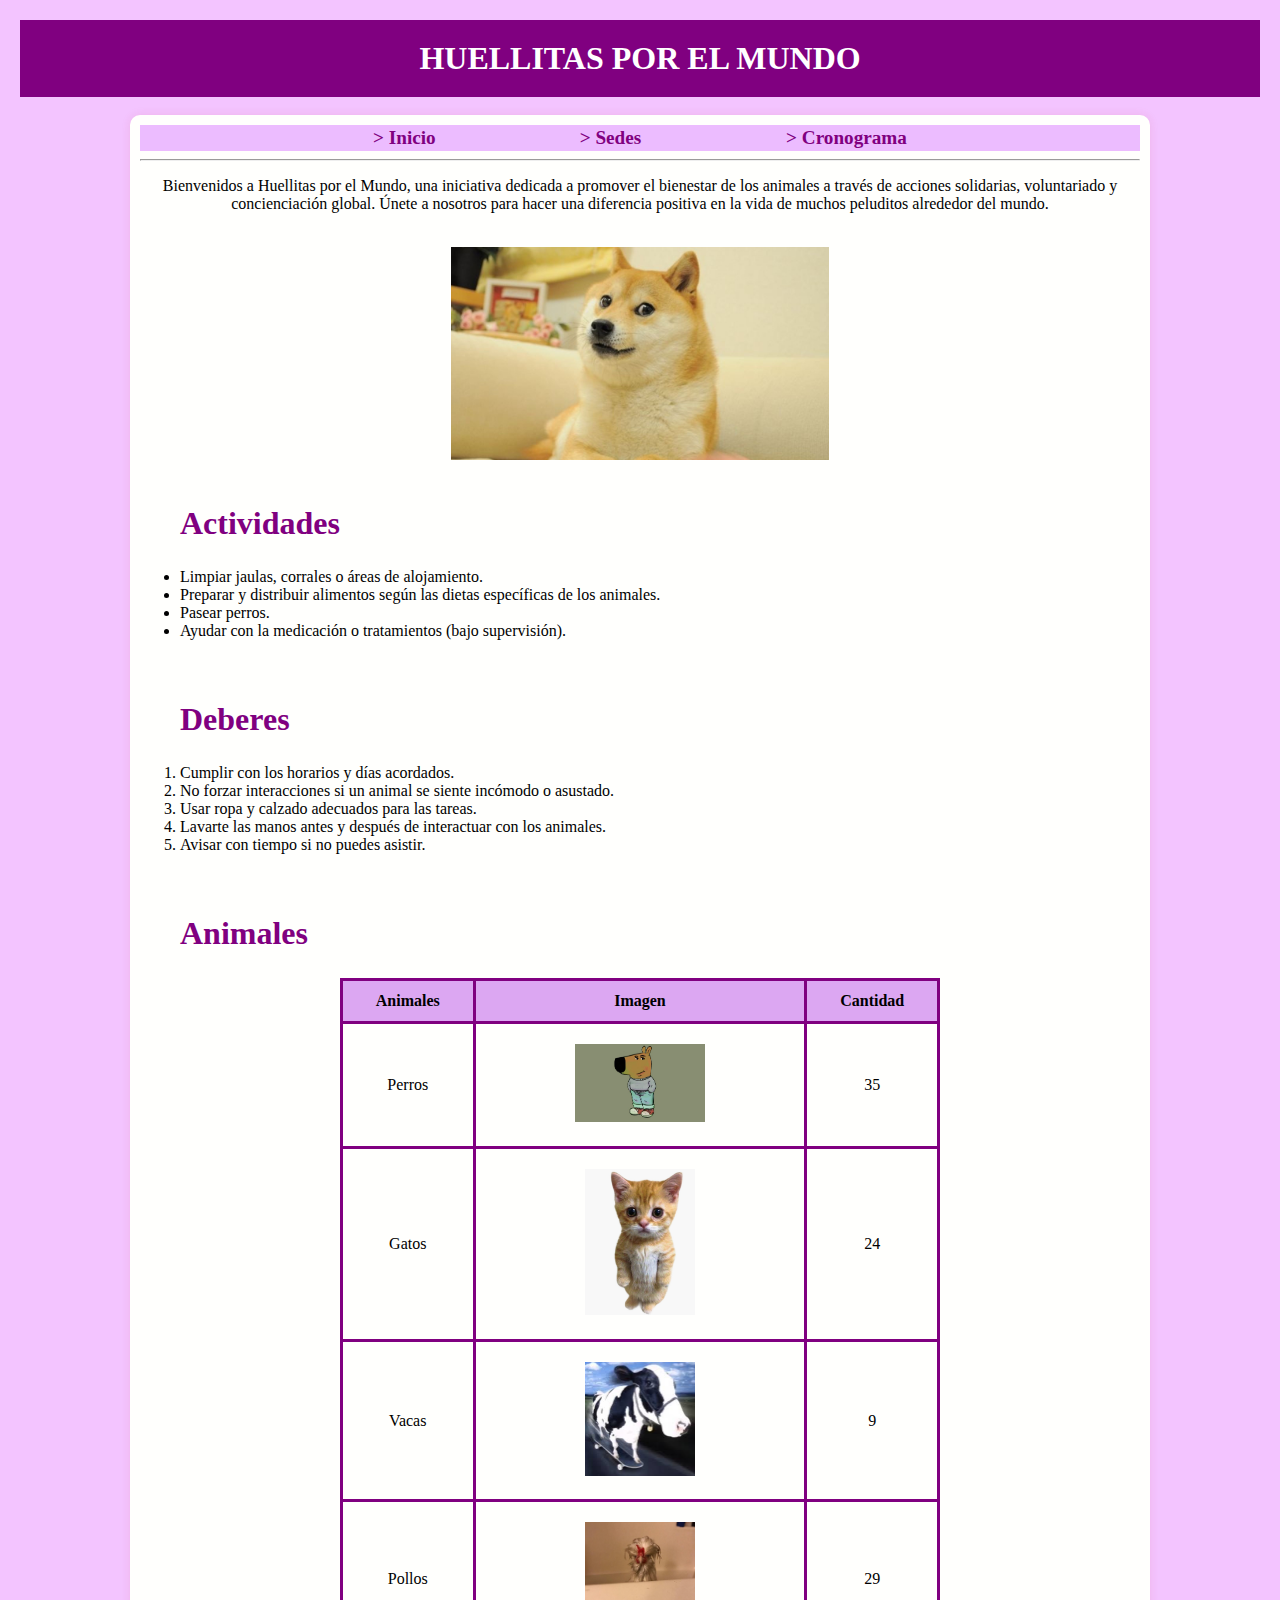
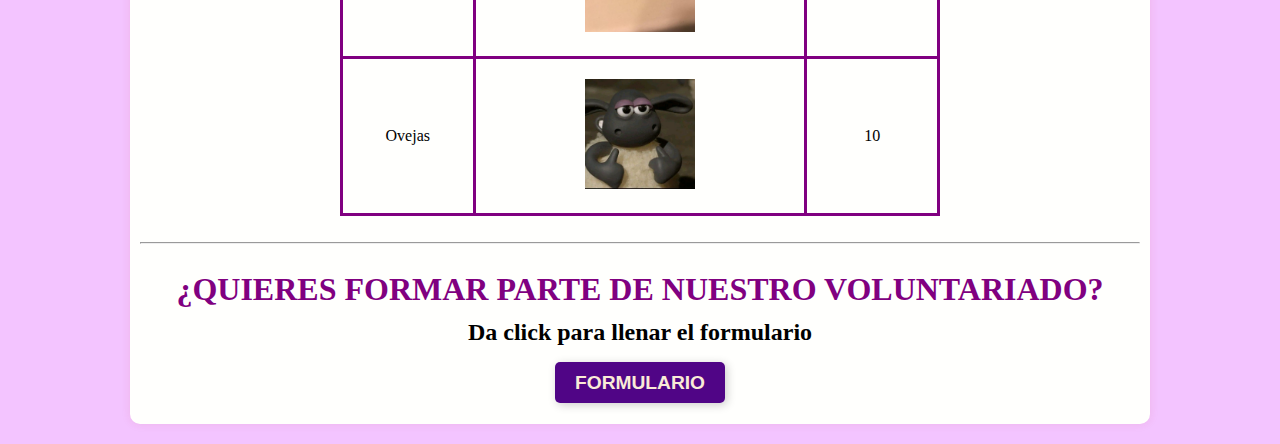
<file: index.html>
<!DOCTYPE html>
<html>
<head>
<meta charset="utf-8">
    <title>Huellitas por el Mundo</title>
    <link rel="stylesheet" type="text/css" href="style.css">
</head>
<body>

    <header>
        <h1>HUELLITAS POR EL MUNDO</h1>
    </header>
    <br>
    <div class="container">
        
    <nav>
        <a href="https://www.youtube.com/watch?v=qolmz4FlnZ0&list=RDqolmz4FlnZ0&start_radio=1">> Inicio</a>
        <a href="https://www.youtube.com/watch?v=f1r0XZLNlGQ&list=RDqolmz4FlnZ0&index=2">> Sedes </a>
        <a href="https://www.youtube.com/watch?v=ZFWC4SiZBao&list=RDqolmz4FlnZ0&index=3">> Cronograma </a>
    </nav>
    <hr>
    
    <p style="text-align: center;">Bienvenidos a Huellitas por el Mundo, una iniciativa dedicada a promover el 
        bienestar de los animales a través de acciones solidarias, voluntariado y concienciación global. Únete 
        a nosotros para hacer una diferencia positiva en la vida de muchos peluditos alrededor del mundo.</p>

    
    <br>
    <img src="imagen.jpg" alt="Animalitos" style="width: 10cm; display: block; margin: 0 auto;">
    <br>
    <ul>
        <h2>Actividades</h2>
        <li>Limpiar jaulas, corrales o áreas de alojamiento.</li>
        <li>Preparar y distribuir alimentos según las dietas específicas de los animales.</li>
        <li>Pasear perros.</li>
        <li>Ayudar con la medicación o tratamientos (bajo supervisión).</li>
    </ul>
    <br>
    
    <ol>
        <h2>Deberes</h2>
        <li>Cumplir con los horarios y días acordados.</li>
        <li>No forzar interacciones si un animal se siente incómodo o asustado.</li>
        <li>Usar ropa y calzado adecuados para las tareas.</li>
        <li>Lavarte las manos antes y después de interactuar con los animales.</li>
        <li>Avisar con tiempo si no puedes asistir.</li>
    </ol>
    <br>
    <ol><h2>Animales</h2></ol>
    
    <table border="1">
        <thead>
            <tr>
                <th>Animales</th>
                <th>Imagen</th>
                <th>Cantidad</th>
            </tr>
        </thead>
        <tbody>
            <tr>
                <td>Perros</td>
                <td><img src="perro.jpg" alt="" width="130px" style="padding: 0.5cm;"></td>
                <td>35</td>
            </tr>
            <tr>
                <td>Gatos</td>
                <td><img src="gato.jpg" alt="" width="110px"  style="padding: 0.5cm;"></td>
                <td>24</td>
            </tr>
            <tr>
                <td>Vacas</td>
                <td><img src="vaca.jpg" alt="" width="110px"  style="padding: 0.5cm;"></td>
                <td>9</td>
            </tr>
            <tr>
                <td>Pollos</td>
                <td><img src="pollo.jpg" alt="" width="110px" style="padding: 0.5cm;"></td>
                <td>29</td>
            </tr>
            <tr>
                <td>Ovejas</td>
                <td><img src="oveja.jpg" alt="" width="110px" style="padding: 0.5cm;"></td>
                <td>10</td>
            </tr>
        </tbody>
    </table>
    <br>
    <hr>
        <div class="final">
            <h2 style="text-align: center;">¿QUIERES FORMAR PARTE DE NUESTRO VOLUNTARIADO?</h2>
            <h3>Da click para llenar el formulario</h3>
            <nav>
                <a href="formulario.html">FORMULARIO</a>
            </nav>
            <br>
        </div>
    </div>
</body>
</html>
</file>
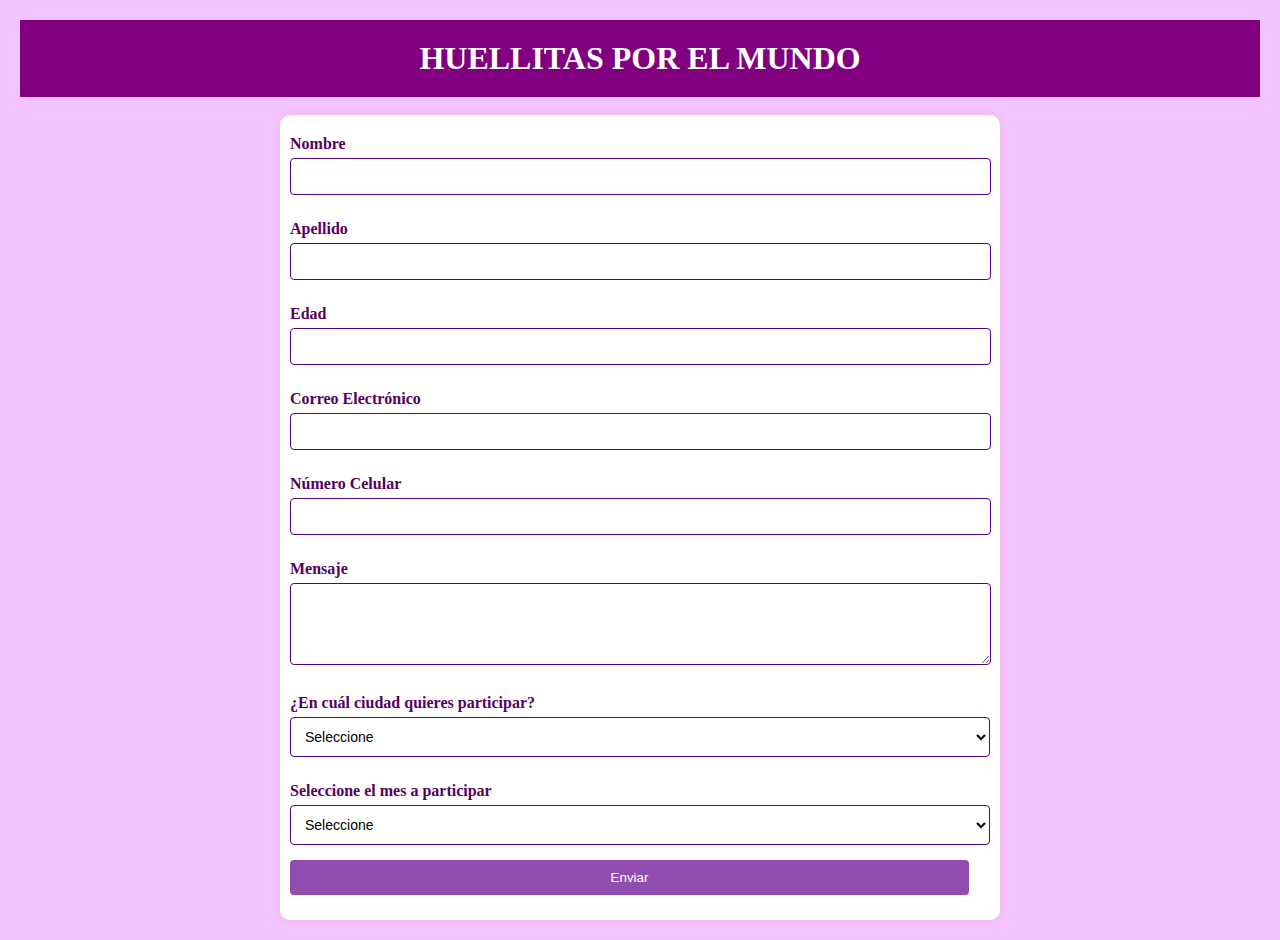
<file: formulario.html>
<!DOCTYPE html>
<html>
<head>
    <meta charset="utf-8">
    <title>Formulario</title>
    <link rel="stylesheet" type="text/css" href="style.css">
</head>
<body>
    <header>
        <h1>HUELLITAS POR EL MUNDO</h1>
    </header>
    <br>

    <div class="container" style="max-width: 700px;">
    <form>
        <label>Nombre</label>
        <input type="text" name="Nombre" required="">
        <label>Apellido</label>
        <input type="text" name="Apellido" required="">
        <label>Edad</label>
        <input type="edad" name="Edad" required="">
        <label>Correo Electrónico</label>
        <input type="email" name="Correo electrónico" required="">
        <label>Número Celular</label>
        <input type="tel" name="Celular" required="" minlength="10">
        <label>Mensaje</label>
        <textarea id="Mensaje" rows="4"></textarea>
        <label>¿En cuál ciudad quieres participar?</label>
        <select>
            <option value="" disabled="" selected="">Seleccione</option>
            <option value="bo">Bogotá</option>
            <option value="me">Medellín</option>
            <option value="car">Cartagena</option>
            <option value="sm">Santa Marta</option>
        </select>
        <label>Seleccione el mes a participar</label>
        <select>
            <option value="" disabled="" selected="">Seleccione</option>
            <option value="en">Enero</option>
            <option value="jul">Julio</option>
            <option value="oct">Octubre</option>
        </select>
        <input type="submit" name="" value="Enviar">
    </form>
    </div>  
</body>
</html>
</file>
<file: style.css>
body {
    font-family: Cambria, Cochin, Georgia, Times, 'Times New Roman', serif;
    background-color: #f3c4ff;
    margin: 0;
    padding: 20px;
}

header {
    background-color: purple;
    color: white;
    text-align: center;
    padding: 20px; 
}

h1 {
    margin: 0; 
}


.container {
    height: -2cm;
    padding-bottom: 3cm;
    max-width: 1000px;
    margin: 0 auto;
    padding: 10px;
    background-color: rgb(255, 255, 253);
    border-radius: 10px;
    box-shadow: 0 0 10px rgba(197, 38, 38, 0.1);
}

.container nav{
    text-align: center;
    background-color: rgb(236, 188, 255);
    padding: 2px;
}

.container hr{
    background-color: purple;
    height: 0.01cm;
}

.container a {
    text-decoration: none;
    color: purple;
    margin: 0 70px;
    font-weight: bold;
    font-size:larger;
}

h2{
    color: purple;
    text-align: left;
    font-size:xx-large;
}

nav a:hover {
    color: white;
    background-color: purple; /* Cambio de fondo para que sea más visible */
}

table{
    text-align: center;
    margin: auto;
    width: 60%;
    border-width: 0cap;
    border-collapse: collapse;
}

th{
    background-color: #dca7f2;
    height: 1cm;
}

th, td{
    border: 0.08cm solid purple;
}


.final h2{
    color: purple;
    font-size:xx-large;
}

.final h3{
    margin-top: -15px;
    font-size:x-large;
    text-align: center;
}

.container .final nav {
    background-color: transparent; 
}

.container .final nav a {
    background-color: #500586; 
    color: antiquewhite; 
    font-family: 'Trebuchet MS', 'Lucida Sans Unicode', 'Lucida Grande', 'Lucida Sans', Arial, sans-serif;
    text-decoration: none; 
    text-align: center; 
    font-weight: bold; 
    padding: 10px 20px; 
    border: none; 
    border-radius: 5px; 
    box-shadow: 2px 2px 10px rgba(0, 0, 0, 0.2); 
    cursor: pointer; 
    transition: background-color 0.3s; /
}

.container .final nav a:hover {
    background-color: #6a2e9f; 
}

label {
    display: block;
    margin: 10px 0 5px;
    font-weight: bold;
    color: #570063;
}
input, textarea, select {
    width: 97%;
    padding: 10px;
    margin-bottom: 15px;
    border: 1px solid #500586;
    border-radius: 4px;
}

select {
    background-color: #fff; /* Fondo blanco */
    color: black; /* Color del texto */
    border: 1px solid #500586; /* Borde personalizado */
    padding: 10px;
    font-size: 14px;
    width: 100%; /* Ajusta el tamaño del select */
}


input[type="submit"] {
    background-color: #914caf;
    color: white;
    border: none;
    cursor: pointer;
}
input[type="submit"]:hover {
    background-color: #7b3699;
}
</file>
